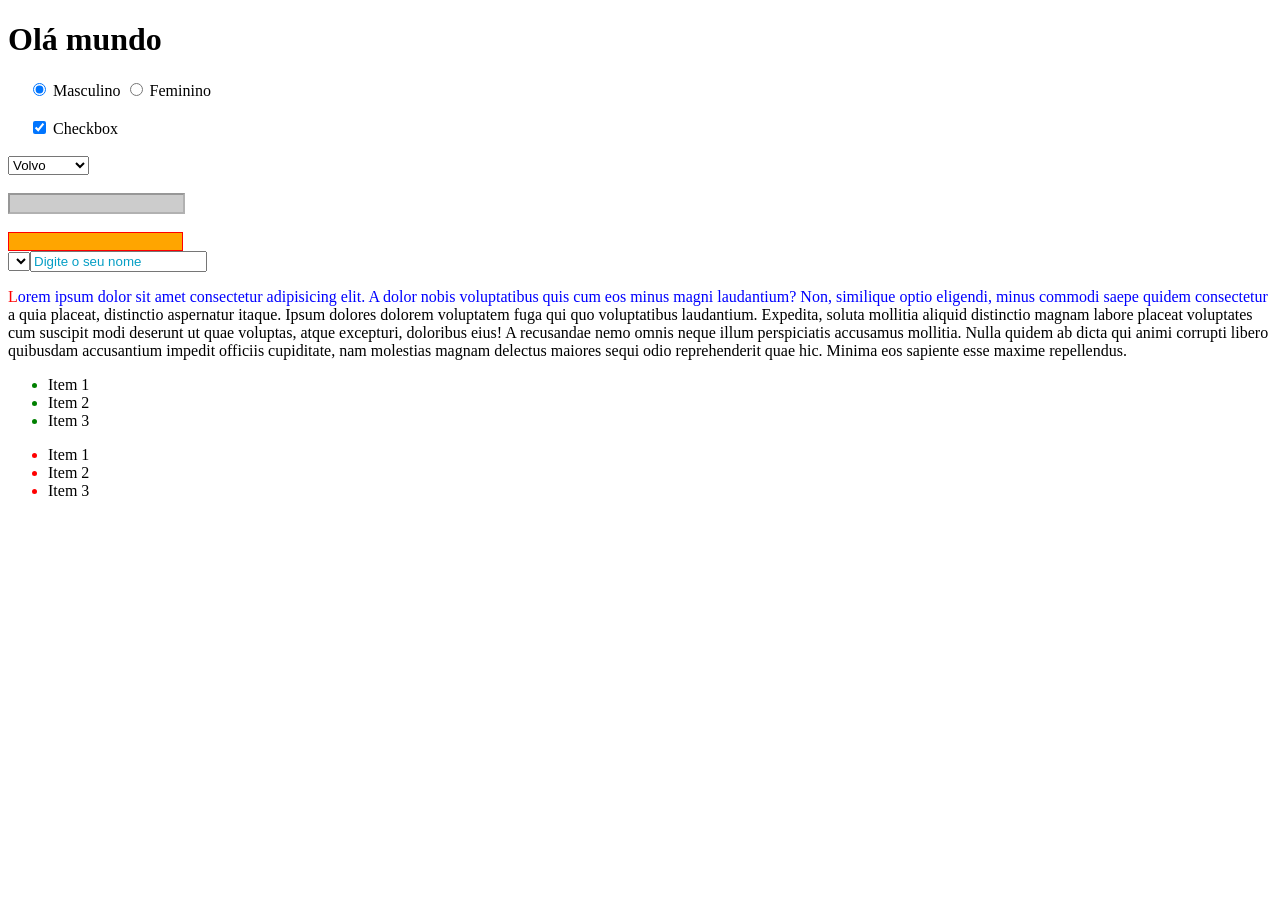
<file: index.html>
<!DOCTYPE html>
<html lang="en">
<head>
    <meta charset="UTF-8">
    <meta name="viewport" content="width=device-width, initial-scale=1.0">
    <link rel="stylesheet" href="style.css">
    <title>Fabricio Classificado</title>
</head>
<body>
    
    <h1>Olá mundo</h1>

    <!--Radio-->
    <input type="radio" name="gender" value="male" checked>
    <label>Masculino</label>
    <input type="radio" name="gender" value="female">
    <label>Feminino</label>
    
    <br>
    <br>

    <!-- Checkbox -->
    <input type="checkbox" checked />
    <label>Checkbox</label>
    <br />
    <br />
    
    <!-- Select com options -->
    <select>
      <option value="volvo">Volvo</option>
      <option value="audi">Audi</option>
      <option value="mercedes">Mercedes</option>
      <option value="bmw">BMW</option>
    </select>
    <br /><br />
    
    <!-- Inputs desabilitados -->
    <input type="text" disabled />
    <br /><br />
    <input type="email" required />
    <br>
    <select>
        <br><br>
    
    <!--PlaceHolder-->
    <label for="nome">Nome</label>
    <input type="text" id="nome" placeholder="Digite o seu nome">

    <p>Lorem ipsum dolor sit amet consectetur adipisicing elit. A dolor nobis voluptatibus quis cum eos minus magni laudantium? Non, similique optio eligendi, minus commodi saepe quidem consectetur a quia placeat, distinctio aspernatur itaque. Ipsum dolores dolorem voluptatem fuga qui quo voluptatibus laudantium. Expedita, soluta mollitia aliquid distinctio magnam labore placeat voluptates cum suscipit modi deserunt ut quae voluptas, atque excepturi, doloribus eius! A recusandae nemo omnis neque illum perspiciatis accusamus mollitia. Nulla quidem ab dicta qui animi corrupti libero quibusdam accusantium impedit officiis cupiditate, nam molestias magnam delectus maiores sequi odio reprehenderit quae hic. Minima eos sapiente esse maxime repellendus.
    </p>

    <ul>
        <li class="minha-lista">Item 1</li>
        <li class="minha-lista">Item 2</li>
        <li class="minha-lista">Item 3</li>
    </ul>

    <ul>
        <li>Item 1</li>
        <li>Item 2</li>
        <li>Item 3</li>
    </ul>
    

</body>
</html>
</file>
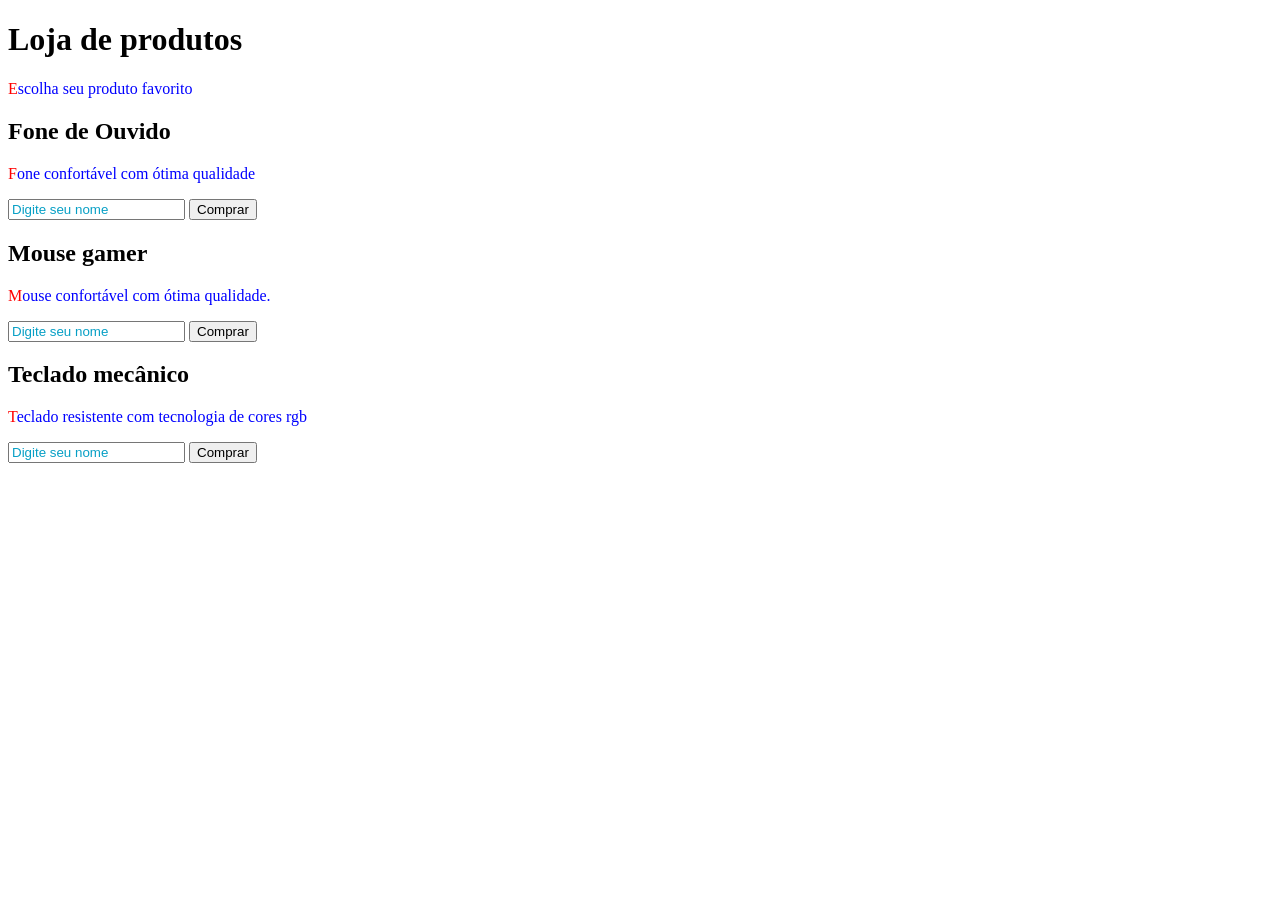
<file: index2.html>
<!DOCTYPE html>
<html lang="en">
<head>
    <meta charset="UTF-8">
    <meta name="viewport" content="width=device-width, initial-scale=1.0">
    <link rel="stylesheet" href="style.css">
    <title>Document</title>
</head>
<body>
    <Header>
    <h1> Loja de produtos</h1>
    <p>Escolha seu produto favorito</p>
    </Header>

    <main>
        <section class="produtos">
            <div class="card">
                <h2>Fone de Ouvido</h2>
                <p class="descricao">Fone confortável com ótima qualidade</p>
                <input type="text" placeholder="Digite seu nome">
                <button>Comprar</button>
            </div>
           
            <div class="card">
                <h2>Mouse gamer</h2>
                <p class="descricao">Mouse confortável com ótima qualidade.</p>
                <input type="text" placeholder="Digite seu nome">
                <button>Comprar</button>
            </div>

            <div class="card">
                <h2>Teclado mecânico</h2>
                <p class="descricao">Teclado resistente com tecnologia de cores rgb</p>
                <input type="text" placeholder="Digite seu nome">
                <button>Comprar</button>
            </div>

        </section>
    </main>
</body>
</html>
</file>
<file: style.css>
style.css

h1 {
    color: blue;
}

/* :checked {
    margin-left: 25px;
} */

input[type="radio"]:checked {
    margin-left: 25px;
}

input[type="checkbox"]:checked {
    margin-left: 25px;
}

option:checked {
    color: red;
}

input:disabled {
    background: #ccc;
}

input:required {
    border: 1px solid red;
}

input[type="email"]:invalid {
    background: orange;
}

input[type="email"]:valid {
    background: green;
}

::placeholder{
    color:rgb(6, 159, 197)
}

p::first-letter {
    color: red;
    text-transform: uppercase;
}

p::first-line {
    color: blue;
}

p::selection {
    color: red;
    background: yellow;
}

::marker {
    color: red;
    font-sized: 23px;
}

.minha-lista::marker {
    color: green;
}
</file>
